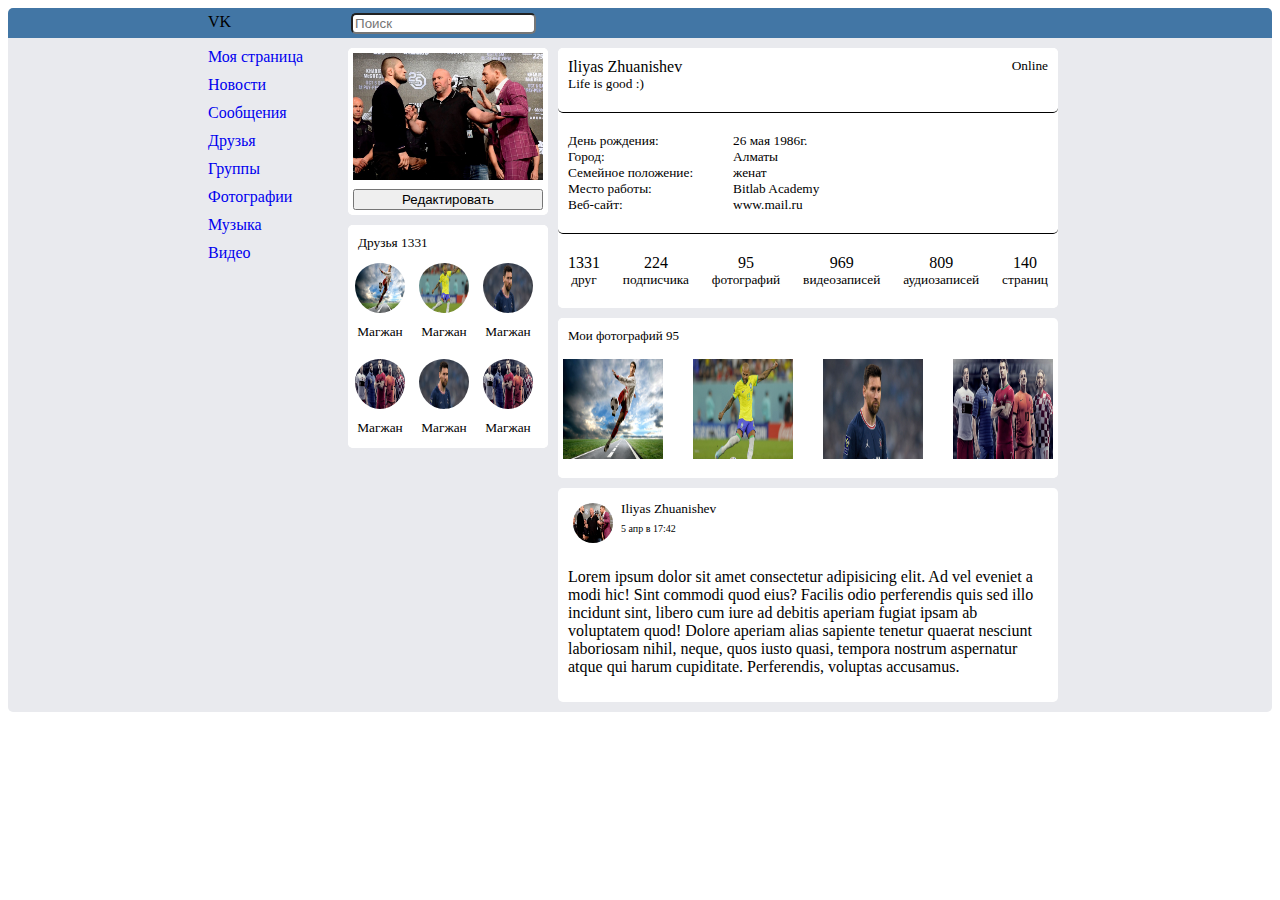
<file: index.html>
<!DOCTYPE html>
<html lang="en">
<head>
    <meta charset="UTF-8">
    <meta name="viewport" content="width=device-width, initial-scale=1.0">
    <title>Document</title>
    <link rel="stylesheet" type="text/css" href="style.css">
</head>
<body>
        <div class="header">
            <header>
                <div class="first">
                    VK
                </div>
                <div style="padding-top: 5px;">
                    <form>
                        <input type="search" name="q" placeholder="Поиск" style="border-radius: 5px;"> 
                       </form>
                </div>		
            </header>
        </div>
        <div class="body" style="border-bottom-right-radius: 5px; border-bottom-left-radius: 5px;">
           <div style="margin-right: 40px;">
            <ul class="menu">
                <li><a href="#">Моя страница</a></li>
                <li><a href="#">Новости</a></li>
                <li><a href="#">Сообщения</a></li>
                <li><a href="index2.html">Друзья</a></li>
                <li><a href="#">Группы</a></li>
                <li><a href="#">Фотографии</a></li>
                <li><a href="#">Музыка</a></li>
                <li><a href="#">Видео</a></li>
                </ul>
           </div> 
           <div class="second">
                <div style="margin-bottom: 10px;">
                    <div style="margin-bottom: 0px;">
                        <img src="img/1.jpg">
                    </div>
                    <div>
                        <button>Редактировать</button>
                    </div>
                </div>
                <div class="secondB">
                    <div>
                        <p class="smaller" style="padding-top: 10px; padding-left: 10px;">Друзья 1331</p>
                    </div>
                    <div class="secondB2">
                        <div>
                            <div><img src="img/2.jpg"></div>
                            <div><p>Магжан</p></div>
                        </div>
                        <div>
                            <div><img src="img/3.jpg"></div>
                            <div><p>Магжан</p></div>
                        </div>
                        <div>
                            <div><img src="img/4.jpg"></div>
                            <div><p>Магжан</p></div>
                        </div>
                        <div>
                            <div><img src="img/5.jpg"></div>
                            <div><p>Магжан</p></div>
                        </div>
                        <div>
                            <div><img src="img/4.jpg"></div>
                            <div><p>Магжан</p></div>
                        </div>
                        <div>
                            <div><img src="img/5.jpg"></div>
                            <div><p>Магжан</p></div>
                        </div>
                    </div>

                </div>
           </div>
           <div class="thrid">
            <div class="a">
                <div class="a1" style="border-bottom: 1px solid black;">
                    <div>
                        <p>Iliyas Zhuanishev</p>
                        <p class="smaller">Life is good :)</p>
                    </div>
                    <div>
                        <p class="smaller">Online</p>
                    </div>
                </div>
                 <div class="a2" style="border-bottom: 1px solid black;">
                    <div >
                        <p>День рождения:</p>
                        <p>Город:</p>
                        <p>Семейное положение:</p>
                        <p>Место работы:</p>
                        <p>Веб-сайт:</p>
                    </div>
                    <div>
                        <p>26 мая 1986г.</p>
                        <p>Алматы</p>
                        <p>женат</p>
                        <p>Bitlab Academy</p>
                        <p>www.mail.ru</p>
                    </div>
                </div>
                 <div class="a3">
                    <div>
                        <p>1331</p>
                        <p class="smaller">друг</p>
                    </div>
                    <div>
                        <p>224</p>
                        <p class="smaller">подписчика</p>
                    </div>
                    <div>
                        <p>95</p>
                        <p class="smaller">фотографий</p>
                    </div>
                    <div>
                        <p>969</p>
                        <p class="smaller">видеозаписей</p>
                    </div>
                    <div>
                        <p>809</p>
                        <p class="smaller">аудиозаписей</p>
                    </div>
                    <div>
                        <p>140</p>
                        <p class="smaller">страниц</p>
                    </div>
                </div>
            </div> 
               <div>
                    <div style="font-size:small; padding-left: 10px;padding-top: 10px; width: 400px;">Мои фотографий <smaller>95</smaller></div>
                    <div class="b1">
                        <div><img src="img/2.jpg"></div>
                        <div><img src="img/3.jpg"></div>
                        <div><img src="img/4.jpg"></div>
                        <div><img src="img/5.jpg"></div>
                    </div>
                    
               </div> 
               <div class="c">
                <div class="c1">
                   <div>
                        <img src="img/1.jpg" style="padding: 5px; width: 40px; height: 40px; border-radius: 50%;">
                   </div>
                   <div>
                        <p class="smaller">Iliyas Zhuanishev</p>
                        <p style="font-size: x-small;">5 апр в 17:42</p>
                   </div>     
                </div>
                <div style="word-wrap: break-word;">
                    <p>Lorem ipsum dolor sit amet consectetur adipisicing elit. Ad vel eveniet a modi hic! Sint commodi quod eius? Facilis odio perferendis quis sed illo incidunt sint, libero cum iure ad debitis aperiam fugiat ipsam ab voluptatem quod! Dolore aperiam alias sapiente tenetur quaerat nesciunt laboriosam nihil, neque, quos iusto quasi, tempora nostrum aspernatur atque qui harum cupiditate. Perferendis, voluptas accusamus.</p>
                </div>
                    
               </div> 
           </div>
           
        </div>
</body>
</html>
</file>
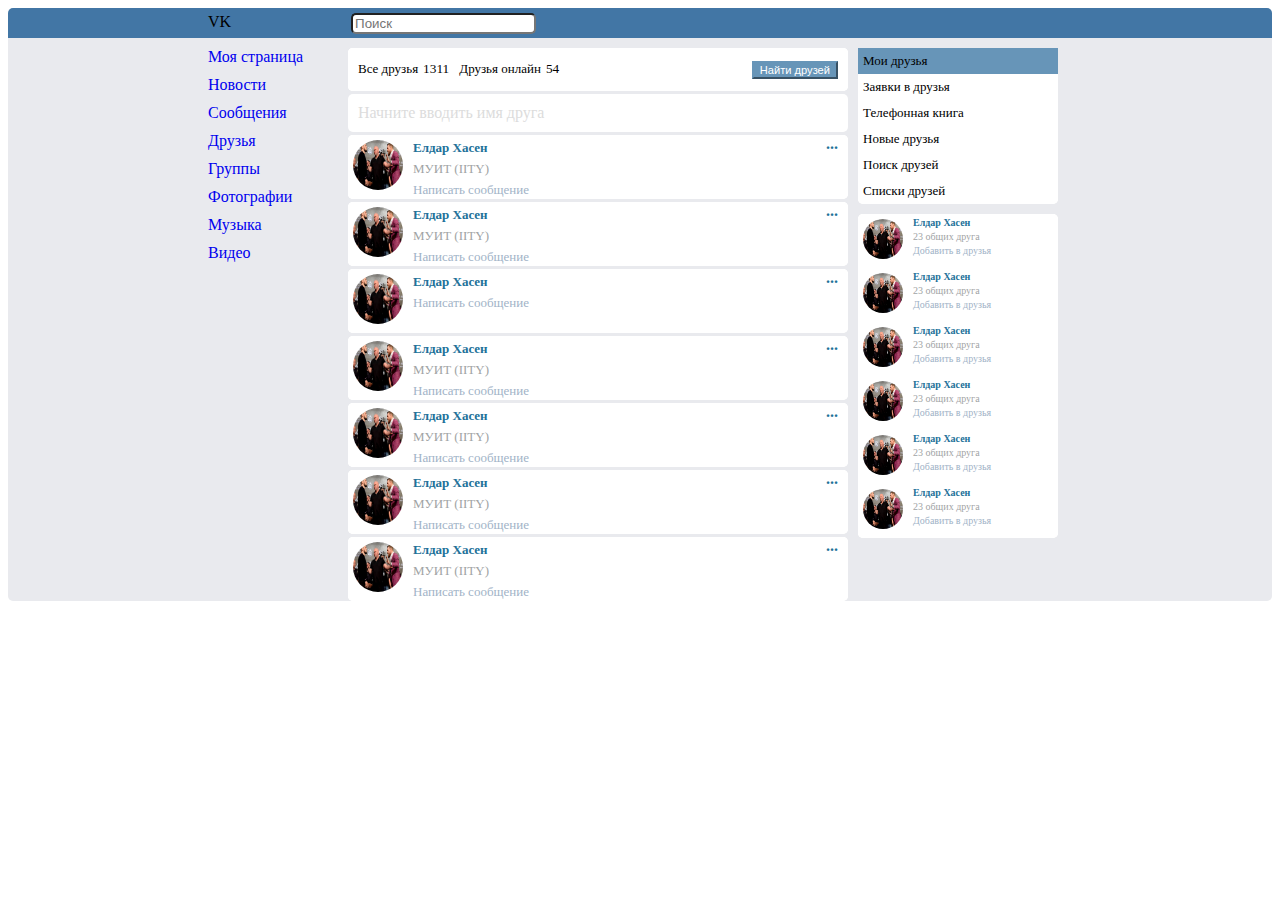
<file: index2.html>
<!DOCTYPE html>
<html lang="en">
<head>
    <meta charset="UTF-8">
    <meta name="viewport" content="width=device-width, initial-scale=1.0">
    <title>Document</title>
    <link rel="stylesheet" type="text/css" href="style.css">
</head>
<body>
        <div class="header">
            <header>
                <div class="first">
                    VK
                </div>
                <div style="padding-top: 5px;">
                    <form>
                        <input type="search" name="q" placeholder="Поиск" style="border-radius: 5px;"> 
                       </form>
                </div>		
            </header>
        </div>
        <div class="body" style="border-bottom-right-radius: 5px; border-bottom-left-radius: 5px;">
           <div style="margin-right: 40px;">
            <ul class="menu">
                <li><a href="index.html">Моя страница</a></li>
                <li><a href="#">Новости</a></li>
                <li><a href="#">Сообщения</a></li>
                <li><a href="#">Друзья</a></li>
                <li><a href="#">Группы</a></li>
                <li><a href="#">Фотографии</a></li>
                <li><a href="#">Музыка</a></li>
                <li><a href="#">Видео</a></li>
                </ul>
           </div> 
           <div class="second2">
                <div>
                    <div class="flex-d justify-c">
                        <div class="flex-d">
                            <div class="flex-d">
                                <div><p class="padding-l padding-r small">Все друзья</p></div>
                                <div><p class="smaller">1311</p></div>
                            </div>
                            <div class="flex-d">
                                <div><p class="padding-l padding-r small">Друзья онлайн</p></div>
                                <div><p class="smaller">54</p></div>
                            </div>
                        </div>
                        <div>
                            <div class="padding-r10 padding-t10">
                                <button class="backgroud border-white"><p class="smaller margin0 color-white">Найти друзей</p></button>
                            </div>
                        </div>
                    </div>
                </div>
                <div class="margint-3">
                    <p class="medium padding margin0 color-grey">Начните вводить  имя друга</p>
                </div>
                <div class="margint-3 flex-d justify-c">
                    <div class="flex-d">
                        <div>
                            <img src="img/1.jpg" style="padding: 5px; width: 50px; height: 50px; border-radius: 50%;">
                        </div>
                        <div>
                                <p class="margin0 color-9EBCD2 small padingl-5 padingt-5"><b>Елдар Хасен</b></p>
                                <p class="margin0 color-A1A4A5 small padingl-5 padingt-5">МУИТ (IITY)</p>
                                <p class="margin0 color-A1B3C7 small padingl-5 padingt-5">Написать сообщение</p>
                        </div>
                    </div>
                    <div>
                        <div>
                            <p class="margin0 color-9EBCD2 padding-r10"><b>...</b></p>
                        </div>
                    </div>
                </div>
                <div class="margint-3 flex-d justify-c">
                    <div class="flex-d">
                        <div>
                            <img src="img/1.jpg" style="padding: 5px; width: 50px; height: 50px; border-radius: 50%;">
                        </div>
                        <div>
                                <p class="margin0 color-9EBCD2 small padingl-5 padingt-5"><b>Елдар Хасен</b></p>
                                <p class="margin0 color-A1A4A5 small padingl-5 padingt-5">МУИТ (IITY)</p>
                                <p class="margin0 color-A1B3C7 small padingl-5 padingt-5">Написать сообщение</p>
                        </div>
                    </div>
                    <div>
                        <div>
                            <p class="margin0 color-9EBCD2 padding-r10"><b>...</b></p>
                        </div>
                    </div>
                </div>
                <div class="margint-3 flex-d justify-c">
                    <div class="flex-d">
                        <div>
                            <img src="img/1.jpg" style="padding: 5px; width: 50px; height: 50px; border-radius: 50%;">
                        </div>
                        <div>
                                <p class="margin0 color-9EBCD2 small padingl-5 padingt-5"><b>Елдар Хасен</b></p>
                                <p class="margin0 color-A1B3C7 small padingl-5 padingt-5">Написать сообщение</p>
                        </div>
                    </div>
                    <div>
                        <div>
                            <p class="margin0 color-9EBCD2 padding-r10"><b>...</b></p>
                        </div>
                    </div>
                </div>
                <div class="margint-3 flex-d justify-c">
                    <div class="flex-d">
                        <div>
                            <img src="img/1.jpg" style="padding: 5px; width: 50px; height: 50px; border-radius: 50%;">
                        </div>
                        <div>
                                <p class="margin0 color-9EBCD2 small padingl-5 padingt-5"><b>Елдар Хасен</b></p>
                                <p class="margin0 color-A1A4A5 small padingl-5 padingt-5">МУИТ (IITY)</p>
                                <p class="margin0 color-A1B3C7 small padingl-5 padingt-5">Написать сообщение</p>
                        </div>
                    </div>
                    <div>
                        <div>
                            <p class="margin0 color-9EBCD2 padding-r10"><b>...</b></p>
                        </div>
                    </div>
                </div>
                <div class="margint-3 flex-d justify-c">
                    <div class="flex-d">
                        <div>
                            <img src="img/1.jpg" style="padding: 5px; width: 50px; height: 50px; border-radius: 50%;">
                        </div>
                        <div>
                                <p class="margin0 color-9EBCD2 small padingl-5 padingt-5"><b>Елдар Хасен</b></p>
                                <p class="margin0 color-A1A4A5 small padingl-5 padingt-5">МУИТ (IITY)</p>
                                <p class="margin0 color-A1B3C7 small padingl-5 padingt-5">Написать сообщение</p>
                        </div>
                    </div>
                    <div>
                        <div>
                            <p class="margin0 color-9EBCD2 padding-r10"><b>...</b></p>
                        </div>
                    </div>
                </div>
                <div class="margint-3 flex-d justify-c">
                    <div class="flex-d">
                        <div>
                            <img src="img/1.jpg" style="padding: 5px; width: 50px; height: 50px; border-radius: 50%;">
                        </div>
                        <div>
                                <p class="margin0 color-9EBCD2 small padingl-5 padingt-5"><b>Елдар Хасен</b></p>
                                <p class="margin0 color-A1A4A5 small padingl-5 padingt-5">МУИТ (IITY)</p>
                                <p class="margin0 color-A1B3C7 small padingl-5 padingt-5">Написать сообщение</p>
                        </div>
                    </div>
                    <div>
                        <div>
                            <p class="margin0 color-9EBCD2 padding-r10"><b>...</b></p>
                        </div>
                    </div>
                </div>
                <div class="margint-3 flex-d justify-c">
                    <div class="flex-d">
                        <div>
                            <img src="img/1.jpg" style="padding: 5px; width: 50px; height: 50px; border-radius: 50%;">
                        </div>
                        <div>
                                <p class="margin0 color-9EBCD2 small padingl-5 padingt-5"><b>Елдар Хасен</b></p>
                                <p class="margin0 color-A1A4A5 small padingl-5 padingt-5">МУИТ (IITY)</p>
                                <p class="margin0 color-A1B3C7 small padingl-5 padingt-5">Написать сообщение</p>
                        </div>
                    </div>
                    <div>
                        <div>
                            <p class="margin0 color-9EBCD2 padding-r10"><b>...</b></p>
                        </div>
                    </div>
                </div>
           </div>
           <div class="thrid2">
            <div class="marginB-10">
                <div class="margin0"><p class="margin0 backgroud padding-5 small">Мои друзья</p></div>
                <div><p class="margin0 padding-5 small">Заявки в друзья</p></div>
                <div><p class="margin0 padding-5 small">Телефонная книга</p></div>
                <div><p class="margin0 padding-5 small">Новые друзья</p></div>
                <div><p class="margin0 padding-5 small">Поиск друзей</p></div>
                <div><p class="margin0 padding-5 small">Списки друзей</p></div>
            </div>
            <div>
                <div class="flex-d">
                    <div>
                        <img class="imgC" src="img/1.jpg">
                    </div>
                    <div>
                            <p class="margin0 color-9EBCD2 xsmall padingl-5 padingt-3"><b>Елдар Хасен</b></p>
                            <p class="margin0 color-A1A4A5 xsmall padingl-5 padingt-3">23 общих друга</p>
                            <p class="margin0 color-A1B3C7 xsmall padingl-5 padingt-3">Добавить в друзья</p>
                    </div>
                </div>
                <div class="flex-d">
                    <div>
                        <img class="imgC" src="img/1.jpg">
                    </div>
                    <div>
                            <p class="margin0 color-9EBCD2 xsmall padingl-5 padingt-3"><b>Елдар Хасен</b></p>
                            <p class="margin0 color-A1A4A5 xsmall padingl-5 padingt-3">23 общих друга</p>
                            <p class="margin0 color-A1B3C7 xsmall padingl-5 padingt-3">Добавить в друзья</p>
                    </div>
                </div>
                <div class="flex-d">
                    <div>
                        <img class="imgC" src="img/1.jpg">
                    </div>
                    <div>
                            <p class="margin0 color-9EBCD2 xsmall padingl-5 padingt-3"><b>Елдар Хасен</b></p>
                            <p class="margin0 color-A1A4A5 xsmall padingl-5 padingt-3">23 общих друга</p>
                            <p class="margin0 color-A1B3C7 xsmall padingl-5 padingt-3">Добавить в друзья</p>
                    </div>
                </div>
                <div class="flex-d">
                    <div>
                        <img class="imgC" src="img/1.jpg">
                    </div>
                    <div>
                            <p class="margin0 color-9EBCD2 xsmall padingl-5 padingt-3"><b>Елдар Хасен</b></p>
                            <p class="margin0 color-A1A4A5 xsmall padingl-5 padingt-3">23 общих друга</p>
                            <p class="margin0 color-A1B3C7 xsmall padingl-5 padingt-3">Добавить в друзья</p>
                    </div>
                </div>
                <div class="flex-d">
                    <div>
                        <img class="imgC" src="img/1.jpg">
                    </div>
                    <div>
                            <p class="margin0 color-9EBCD2 xsmall padingl-5 padingt-3"><b>Елдар Хасен</b></p>
                            <p class="margin0 color-A1A4A5 xsmall padingl-5 padingt-3">23 общих друга</p>
                            <p class="margin0 color-A1B3C7 xsmall padingl-5 padingt-3">Добавить в друзья</p>
                    </div>
                </div>
                <div class="flex-d">
                    <div>
                        <img class="imgC" src="img/1.jpg">
                    </div>
                    <div>
                            <p class="margin0 color-9EBCD2 xsmall padingl-5 padingt-3"><b>Елдар Хасен</b></p>
                            <p class="margin0 color-A1A4A5 xsmall padingl-5 padingt-3">23 общих друга</p>
                            <p class="margin0 color-A1B3C7 xsmall padingl-5 padingt-3">Добавить в друзья</p>
                    </div>
                </div>
            </div>
           </div>
           
        </div>
</body>
</html>
</file>
<file: style.css>
.header header{
    background-color: rgb(66,118,165);
    display: flex;
    height: 30px; 
    border-top-right-radius: 5px;
    border-top-left-radius: 5px;  
}
.first {
    padding-left: 200px;
    padding-top: 5px;
    padding-right: 120px;
}
.parent {
    background-color:gray;
    padding: 20px;
}
.body {
    background-color: rgb(233,234,238);
    padding-top:  10px;
    padding-left: 200px;
    display: flex;
    flex-wrap: wrap;
}
.body div{
  border-radius: 5px;
}
li {
    list-style-type: none;
    padding-bottom: 10px;  
  }
  li a {
    text-decoration: none;
  }

  
  .menu li {
    cursor: pointer;
  }
  .menu {
    padding: 0;
    margin: 0;
    width: 100px;
  }
  .second {
    width: 200px;
  }
  .second div {
    background-color: white;
    margin-bottom: 5px;
  }
  .second img {
    padding: 5px;
    padding-bottom: 0px;
    width: 190px;
  }
  .second button {
    width: 95%; 
    margin: 5px; 
  }
  .secondB p{
    margin: 0;
  }
  .secondB2 p{
    font-size: smaller;
  }
  .secondB img {
    width: 50px;
    height: 50px;
    border-radius: 50%;
  }
  .secondB2 {
    display: flex;
    flex-wrap: wrap;
  }
  .secondB2 div {
    padding: 1px;
    text-align: center
  }
  .thrid {
    margin-left: 10px;
    width: 500px;
  }
  .thrid div {
    margin-bottom: 10px;
    background-color: white;
  }
  .smaller {
    font-size: smaller;
  }
  .small {
    font-size: small;
  }
  .a1 {
    display: flex;
    justify-content: space-between;
    padding: 10px;
  }
  .a1 p {
    margin: 0;
  }
  .a2 {
    display: flex;
  }
  .a2 div {
    padding: 10px;
    padding-right: 30px;
  }
  .a2 p {
    margin: 0;
    font-size: smaller;
  }
  .a3 {
    display: flex;
    justify-content: space-between;
    padding: 10px
  }
  .a3 div {
    text-align: center
  }
  .a3 p {
    margin: 0;
  }
  .b1 {
    display: flex;
    justify-content: space-between;
  }
  .b1 img {
    padding: 5px;
    width: 100px;
    height: 100px;
  }
  .c1 {
    display: flex;
  }
  .c1 p{
    margin: 0;
    padding: 3px;
  }
  .c1 div{
    margin-bottom: 0;
  }
  .c {
    padding: 10px;
  }
  .second2 {
    width: 500px;
  }
  .second2 div {
    background-color: white;
  }
  .flex-d {
    display: flex;
  }
  .padding-l {
    padding-left: 10px;
  }
  .padding-r {
    padding-right: 5px;
  }
  .backgroud {
    background-color: #6795B8;
  }
  .justify-c {
    justify-content: space-between;
  }
  .padding-r10 {
    padding-right: 10px;
  }
  .padding-t10 {
    padding-top: 12px;
  }
  .margin0 {
    margin: 0;
  }
  .color-white {
    color: white;
  }
  .border-white {
    border-color: #6795B8;
  }
  .medium {
    font-size: medium;
  }
  .padding {
    padding: 10px;
  }
  .margint-3 {
    margin-top: 3px;
  }
  .color-grey{
    color: gainsboro;
  }
  .color-9EBCD2 {
    color: #227199;
  }
  .color-A1A4A5 {
    color: #A1A4A5;
  }
  .color-A1B3C7 {
    color: #A1B3C7;
  }
  .padingl-5 {
    padding-left: 5px;
  }
  .padingt-5 {
    padding-top: 5px;
  }
  .padingt-10 {
    padding-top: 10px;
  }
  .padding-5 {
    padding: 5px;
  }
  .thrid2 {
    width: 200px;
    margin-left: 10px;
  }
  .thrid2 div {
    background-color: white;
  }
  .marginB-10 {
    margin-bottom: 10px;
  }
  .imgC {
    padding: 5px;
    width: 40px;
    height: 40px;
    border-radius: 50%;
  }
  .xsmall {
    font-size: x-small;
  }
  .padingt-3 {
    padding-top: 3px;
  }
</file>
